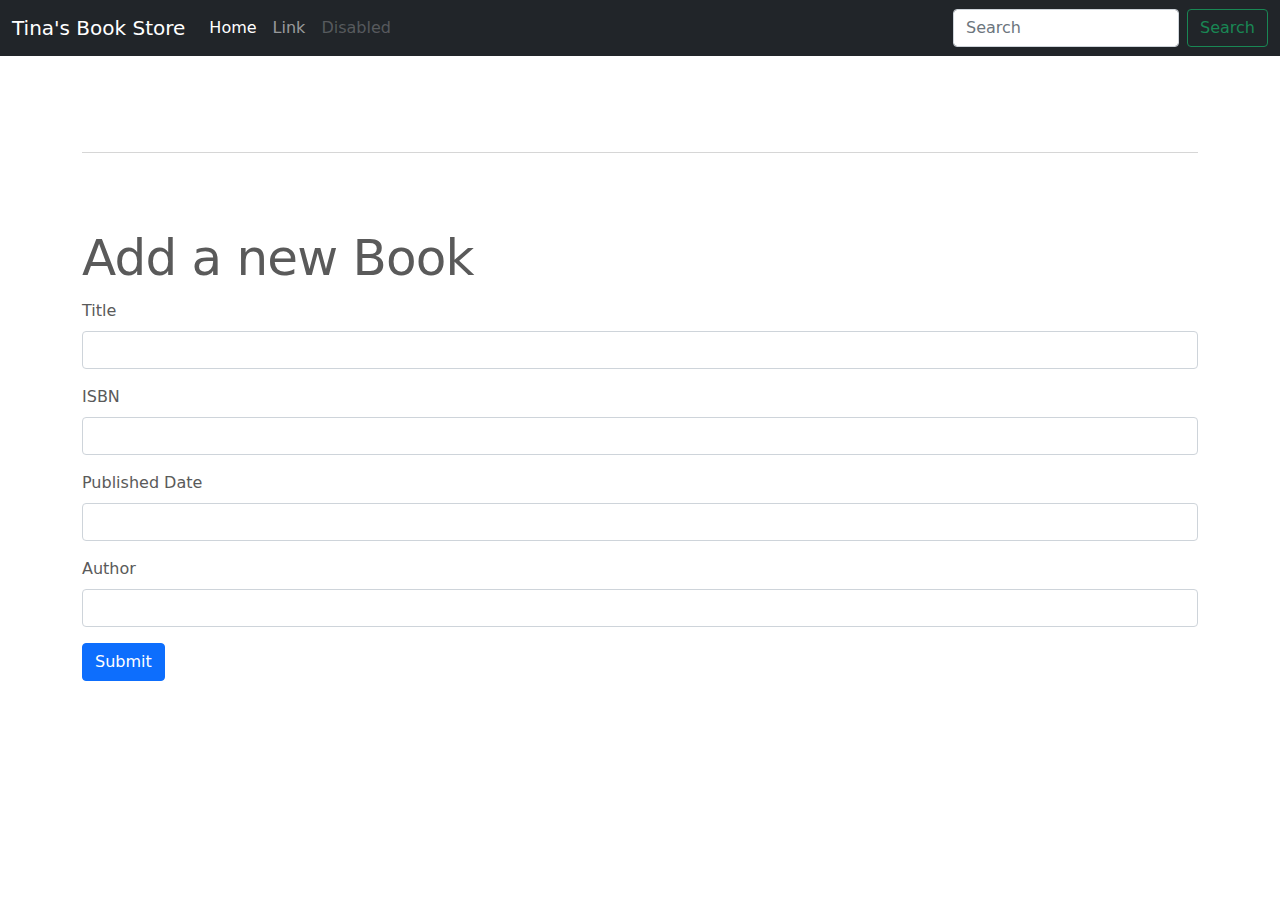
<file: lab14/index.html>
<!DOCTYPE html>
<html lang="en">

<head>
    <meta http-equiv="Content-Type" content="text/html; charset=UTF-8">
    <meta name="viewport" content="width=device-width, initial-scale=1">
    <meta name="author" content="Rujuan Xing">
    <title>Tina's Book Store</title>

    <link href="./resources/bootstrap.min.css" rel="stylesheet">
    <link href="./resources/carousel.css" rel="stylesheet">
    <!-- <script src="./resources/bootstrap.bundle.min.js"></script> -->
    <script src="./resources/main.js"></script>
</head>

<body>

    <header>
        <nav class="navbar navbar-expand-md navbar-dark fixed-top bg-dark">
            <div class="container-fluid">
                <a class="navbar-brand" href="#">Tina's Book Store</a>
                <button class="navbar-toggler" type="button" data-bs-toggle="collapse" data-bs-target="#navbarCollapse" aria-controls="navbarCollapse" aria-expanded="false" aria-label="Toggle navigation">
                    <span class="navbar-toggler-icon"></span>
                </button>
                <div class="collapse navbar-collapse" id="navbarCollapse">
                    <ul class="navbar-nav me-auto mb-2 mb-md-0">
                        <li class="nav-item">
                            <a class="nav-link active" aria-current="page" href="#" id="nav-home">Home</a>
                        </li>
                        <li class="nav-item">
                            <a class="nav-link" href="#">Link</a>
                        </li>
                        <li class="nav-item">
                            <a class="nav-link disabled" href="#" tabindex="-1" aria-disabled="true">Disabled</a>
                        </li>
                    </ul>
                    <form class="d-flex">
                        <input class="form-control me-2" type="search" placeholder="Search" aria-label="Search">
                        <button class="btn btn-outline-success" type="submit">Search</button>
                    </form>
                </div>
            </div>
        </nav>
    </header>

    <main>
        <br>
        <div class="container marketing">
            <div id="products" class="row">
            </div>

            <hr class="featurette-divider">

            <div class="row featurette">
                <div class="col-md-12">
                    <h2 class="featurette-heading" id="product-heading">Add a new Book</h2>
                    <p class="lead">
                        <form id="product-form">
                            <div class="mb-3">
                                <label for="title" class="form-label">Title</label>
                                <input type="text" class="form-control" id="title">

                            </div>
                            <div class="mb-3">
                                <label for="isbn" class="form-label">ISBN</label>
                                <input type="text" class="form-control" id="isbn">
                            </div>
                            <div class="mb-3">
                                <label for="publishedDate" class="form-label">Published Date</label>
                                <input type="text" class="form-control" id="publishedDate">
                            </div>
                            <div class="mb-3">
                                <label for="author" class="form-label">Author</label>
                                <input type="text" class="form-control" id="author">
                            </div>

                            <button type="submit" class="btn btn-primary" id="product-btn">Submit</button>
                        </form>
                    </p>
                </div>
            </div>
        </div>

    </main>

</body>

</html>
</file>
<file: lab14/resources/carousel.css>
.bd-placeholder-img {
    font-size: 1.125rem;
    text-anchor: middle;
    -webkit-user-select: none;
    -moz-user-select: none;
    user-select: none;
}

@media (min-width: 768px) {
    .bd-placeholder-img-lg {
        font-size: 3.5rem;
    }
}


/* GLOBAL STYLES
-------------------------------------------------- */


/* Padding below the footer and lighter body text */

body {
    padding-top: 3rem;
    padding-bottom: 3rem;
    color: #5a5a5a;
}


/* CUSTOMIZE THE CAROUSEL
-------------------------------------------------- */


/* Carousel base class */

.carousel {
    margin-bottom: 4rem;
}


/* Since positioning the image, we need to help out the caption */

.carousel-caption {
    bottom: 3rem;
    z-index: 10;
}


/* Declare heights because of positioning of img element */

.carousel-item {
    height: 32rem;
}

.carousel-item>img {
    position: absolute;
    top: 0;
    left: 0;
    min-width: 100%;
    height: 32rem;
}


/* MARKETING CONTENT
-------------------------------------------------- */


/* Center align the text within the three columns below the carousel */

.marketing .col-lg-4 {
    margin-bottom: 1.5rem;
    text-align: center;
}

.marketing h2 {
    font-weight: 400;
}


/* rtl:begin:ignore */

.marketing .col-lg-4 p {
    margin-right: .75rem;
    margin-left: .75rem;
}


/* rtl:end:ignore */


/* Featurettes
------------------------- */

.featurette-divider {
    margin: 5rem 0;
    /* Space out the Bootstrap <hr> more */
}


/* Thin out the marketing headings */

.featurette-heading {
    font-weight: 300;
    line-height: 1;
    /* rtl:remove */
    letter-spacing: -.05rem;
}


/* RESPONSIVE CSS
-------------------------------------------------- */

@media (min-width: 40em) {
    /* Bump up size of carousel content */
    .carousel-caption p {
        margin-bottom: 1.25rem;
        font-size: 1.25rem;
        line-height: 1.4;
    }
    .featurette-heading {
        font-size: 50px;
    }
}
</file>
